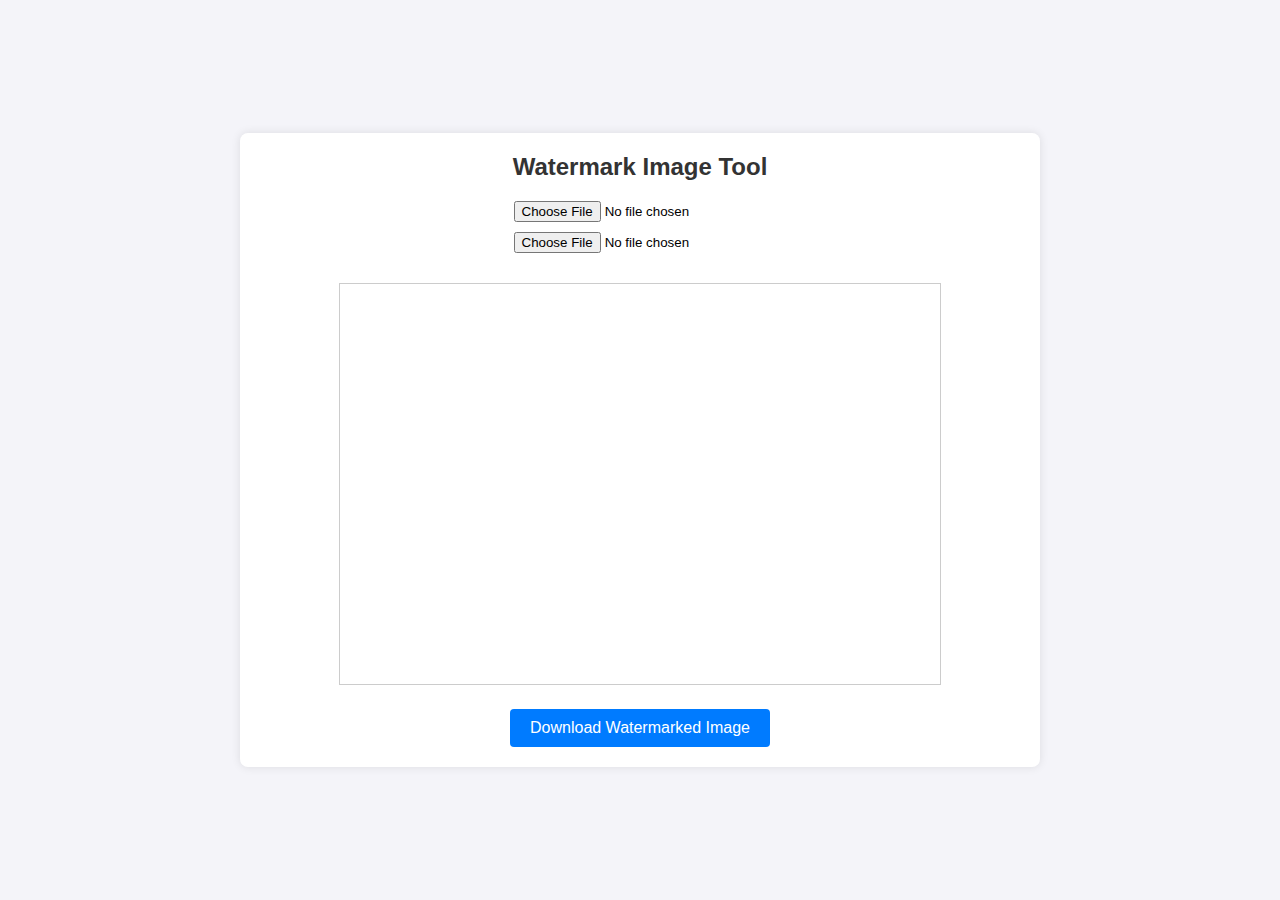
<file: index.html>
<!DOCTYPE html>
<html lang="en">
<head>
    <meta charset="UTF-8">
    <meta name="viewport" content="width=device-width, initial-scale=1.0">
    <title>Image Watermark</title>
    <link rel="stylesheet" href="style.css">
</head>
<body>

<div class="container">
    <h2>Watermark Image Tool</h2>
    <input type="file" id="imageInput" accept="image/*" onchange="loadImage(event)">
    <input type="file" id="logoInput" accept="image/png" onchange="loadLogo(event)">
    <canvas id="canvas" width="600" height="400"></canvas>
    <button onclick="downloadImage()">Download Watermarked Image</button>
</div>

<script src="./index.js" defer></script>
</body>
</html>
</file>
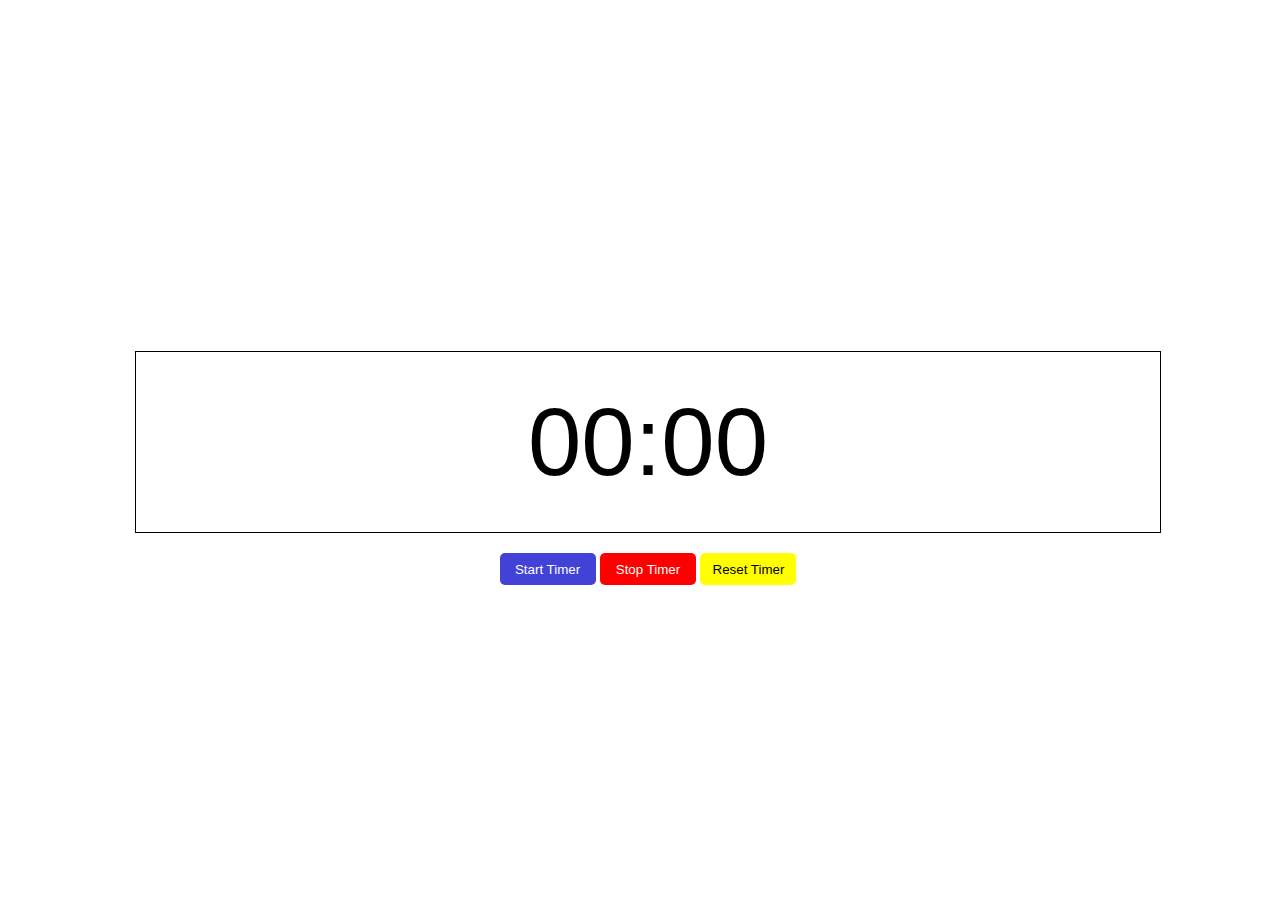
<file: Music/speed/B2/index.html>
<!DOCTYPE html>
<html lang="en">
<head>
    <meta charset="UTF-8">
    <meta name="viewport" content="width=device-width, initial-scale=1.0">
    <link rel="stylesheet" href="./style.css">
    <title>Document</title>
    <script src="./index.js" defer></script>
</head>
<body>
    <div class="timer-container">
        <p class="timer" id="timer-display">00:00</p>
    </div>
    <div>
        <button id="start" class="button blue" type="button">Start Timer</button>
        <button id="stop" class="button red">Stop Timer</button>
        <button id="reset" class="button yellow">Reset Timer</button>
    </div>

</body>
</html>
</file>
<file: style.css>
* {
    box-sizing: border-box;
    margin: 0;
    padding: 0;
}

body {
    display: flex;
    justify-content: center;
    align-items: center;
    height: 100vh;
    font-family: Arial, sans-serif;
    background-color: #f4f4f9;
}

.container {
    text-align: center;
    max-width: 800px;
    padding: 20px;
    background-color: white;
    box-shadow: 0px 0px 10px rgba(0, 0, 0, 0.1);
    border-radius: 8px;
}

h2 {
    margin-bottom: 20px;
    color: #333;
}

input[type="file"] {
    display: block;
    margin: 10px auto;
}

canvas {
    margin-top: 20px;
    border: 1px solid #ccc;
    max-width: 100%;
    height: auto;
}

button {
    margin-top: 20px;
    padding: 10px 20px;
    font-size: 16px;
    color: white;
    background-color: #007bff;
    border: none;
    border-radius: 4px;
    cursor: pointer;
}

button:hover {
    background-color: #0056b3;
}
</file>
<file: Music/speed/B2/style.css>
* {
    font-family: 'Segoe UI', Tahoma, Geneva, Verdana, sans-serif;
}

body {
    display: flex;
    width: 100vw;
    height: 100vh;
    justify-content: center;
    align-items: center;

    flex-direction: column;
}



button {
    border: none;
    color: white;
    border-radius: 5px;
    height: 2rem;
    width: 6rem;

    cursor: pointer;

}


.blue {
    background-color: rgb(66, 66, 214);
}

.red {
    background-color: red;
}

.yellow {
    background-color: yellow;
    color: black;
}


.timer-container {
    border: 1px solid black;
    width: 80vw;
    height: 20vh;
    margin: 20px;

    display: flex;
    justify-content: center;
    align-items: center;
}

.timer-container > p {
    margin: 0;
    font-size: 6rem;
}
</file>
